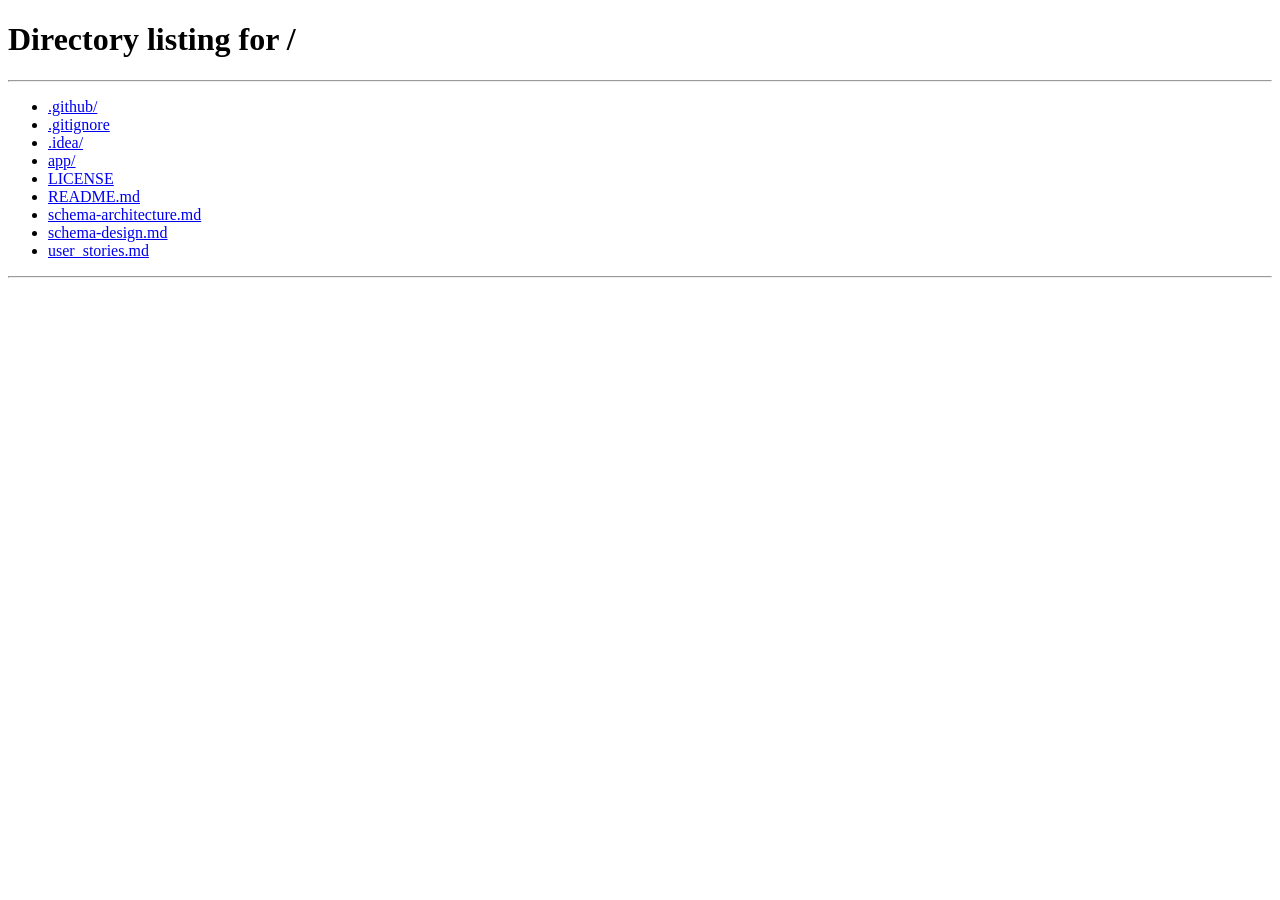
<file: app/src/main/resources/static/pages/addPrescription.html>
<!-- addPrescription.html -->
<!DOCTYPE html>
<html lang="en">

<head>
    <meta charset="UTF-8">
    <link rel="icon" type="image/svg+xml" href="../assets/images/logo/logo.png" />
    <title>DoctorDashboard</title>
    <link rel="stylesheet" href="../assets/css/adminDashboard.css">
    <link rel="stylesheet" href="../assets/css/doctorDashboard.css">
    <link rel="stylesheet" href="../assets/css/addPrescription.css">
    <link rel="stylesheet" href="../assets/css/style.css">
    <script src="../js/render.js" defer></script>
    <script src="../js/util.js" defer></script>
    <script src="../js/components/header.js" defer></script>
    <script src="../js/components/footer.js" defer></script>
    <script type="module" src = "../js/addPrescription.js"></script>

</head>

<body onload="renderContent()">
    <div class="container">
        <div class="wrapper">
            <div id="header"></div>
            <div class="main-content">
                <div class="form-container">
                    <h2 id="heading">Add <span>Prescription</span></h2>
                    <form>
                        <label for="patientName">Patient Name</label>
                        <input type="text" id="patientName" disabled>

                        <label for="medicines">Medicine Names</label>
                        <input type="text" id="medicines" placeholder="e.g. Paracetamol, Vitamin C" required>

                        <label for="dosage">Dosage Instructions</label>
                        <textarea id="dosage" rows="3"
                            placeholder="e.g - Paracetamol"></textarea>

                        <label for="notes">Additional Notes</label>
                        <textarea id="notes" rows="3"
                            placeholder="Any precautions or observations (optional)"></textarea>

                        <button type="submit" class="btn-primary" id="savePrescription">Add Prescription</button>
                        <button type="button" onclick="selectRole('doctor')" class="btn-secondary">Cancel</button>
                    </form>
                </div>
            </div>
            <div id="footer"></div>
        </div>
    </div>
</body>
</html>
</file>
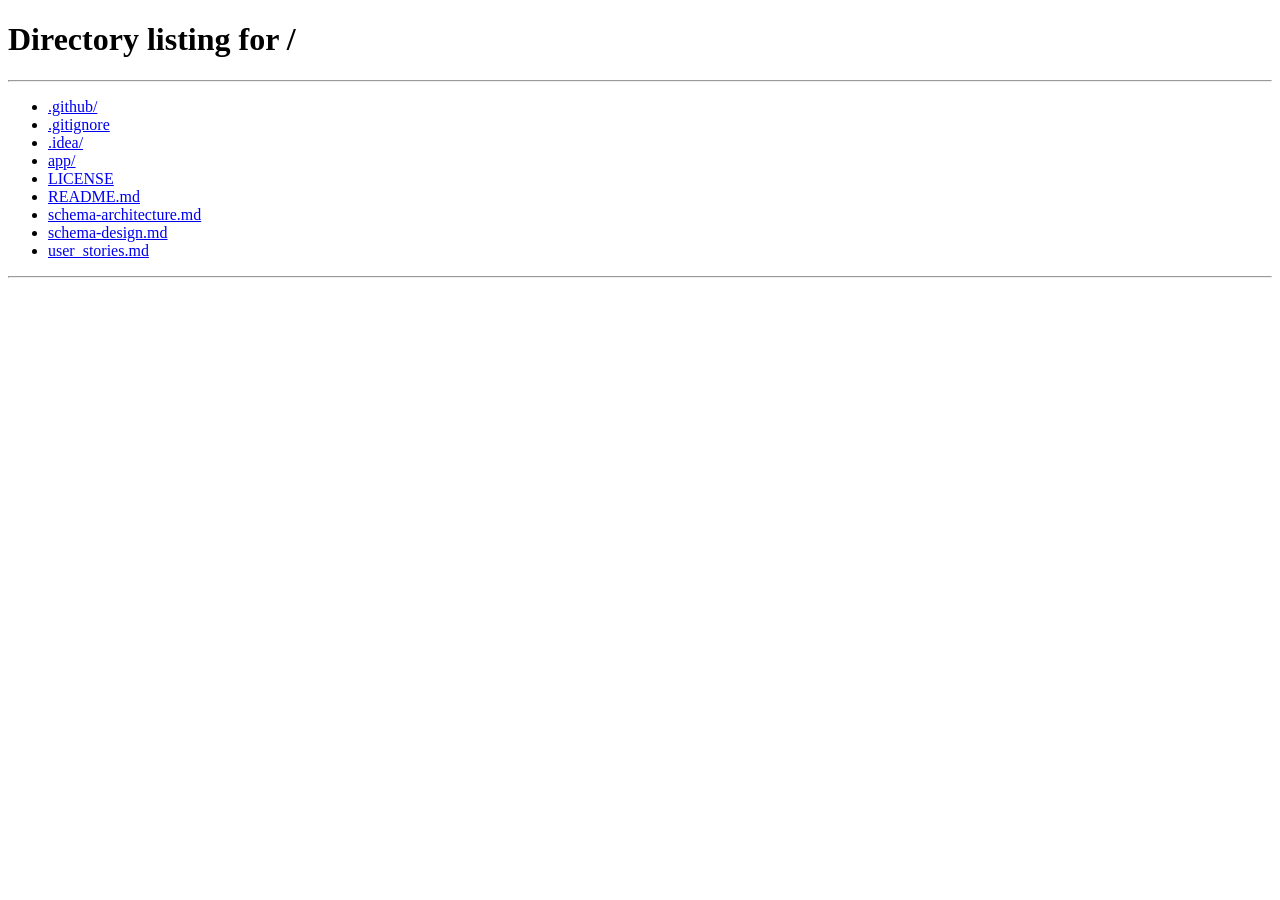
<file: app/src/main/resources/static/pages/patientAppointments.html>
<!-- patientAppointment.html -->
<!DOCTYPE html>
<html lang="en">

<head>
  <meta charset="UTF-8">
  <link rel="icon" type="image/svg+xml" href="../assets/images/logo/logo.png" />
  <title>Patient Appointments</title>
  <link rel="stylesheet" href="../assets/css/adminDashboard.css">
  <link rel="stylesheet" href="../assets/css/doctorDashboard.css">
  <link rel="stylesheet" href="../assets/css/style.css">
  <script src="../js/render.js" defer></script>
  <script src="../js/util.js" defer></script>
  <script src="../js/components/header.js" defer></script>
  <script src="../js/components/footer.js" defer></script>
  <script type="module" src="../js/patientAppointment.js" defer></script>
</head>

<body onload="renderContent()">
  <div class="container">
    <div class="wrapper">
      <div id="header"></div>
      <div class="main-content">
        <h2>Patient <span>Appointment</span></h2>
        <input type="text" id="searchBar" class="searchBar" placeholder="Search Bar for custom output" />
                <div class="filter-wrapper">
                    <select class="filter-select" id="appointmentFilter">
                        <option value="allAppointments">All Appointments</option>
                        <option value="future">Upcoming Appointments</option>
                        <option value="past">Past Appointments</option>
                    </select>
                </div>
        <table id="patientTable">
          <thead class="table-header">
            <tr>
              <th>Patient Name</th>
              <th>Doctor Name</th>
              <th>Date</th>
              <th>Time</th>
              <th>Actions</th>
            </tr>
          </thead>
          <tbody id="patientTableBody">
            <!-- rows will be inserted here dynamically -->
          </tbody>
        </table>
      </div>
      <div id="footer"></div>
    </div>
  </div>
</body>
</html>
</file>
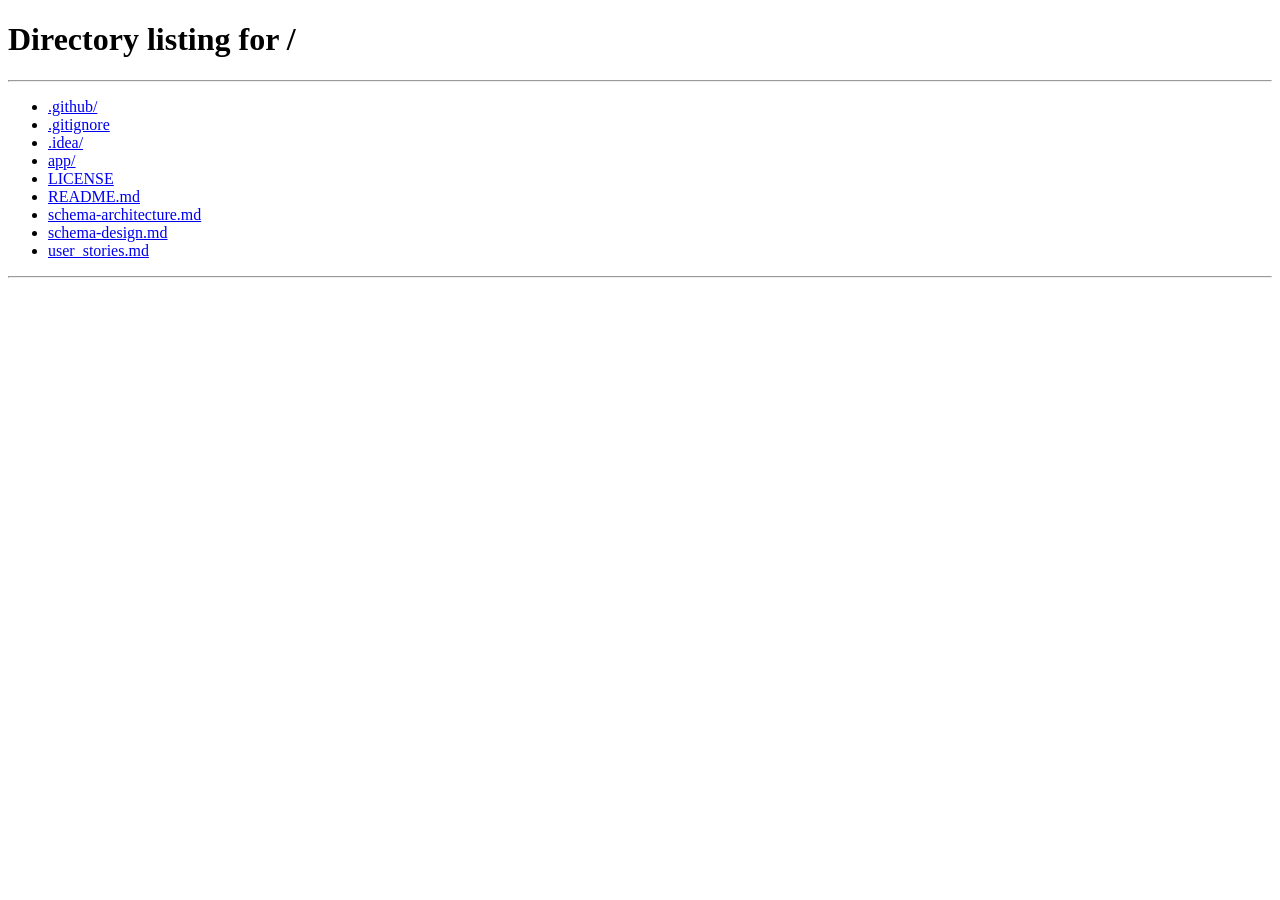
<file: app/src/main/resources/static/pages/patientRecord.html>
<!-- patientRecord.html -->
<!-- for doctor to see patient details -->
<!DOCTYPE html>
<html lang="en">
<head>
    <meta charset="UTF-8">
    <link rel="icon" type="image/svg+xml" href="../assets/images/logo/logo.png" />
    <title>DoctorDashboard</title>
    <link rel = "stylesheet" href = "../assets/css/adminDashboard.css">
    <link rel = "stylesheet" href = "../assets/css/doctorDashboard.css">
    <link rel = "stylesheet" href = "../assets/css/style.css">
    <script src = "../js/render.js" defer></script>
    <script src = "../js/util.js" defer></script>
    <script src = "../js/components/header.js" defer></script>
    <script src = "../js/components/footer.js" defer></script>
    <script type = "module" src = "../js/components/patientRecordRow.js" defer></script>
    <script type = "module" src = "../js/patientRecordServices.js" defer></script>
</head>
<body onload="renderContent()">
    <div class="container">
        <div class="wrapper">
            <div id="header"></div>
            <div class="main-content">
                <h2>Patient <span>Record</span></h2>
                <table id="patientTable">
                  <thead class="table-header">
                    <tr>
                      <th>Date</th>
                      <th>Appointment ID</th>
                      <th>Patient ID</th>
                      <th>Prescription</th>
                    </tr>
                  </thead>
                  <tbody id="patientTableBody"></tbody>
                </table>
              </div>
            <div id="footer"></div>
        </div>
    </div>

</body>  
</html>
</file>
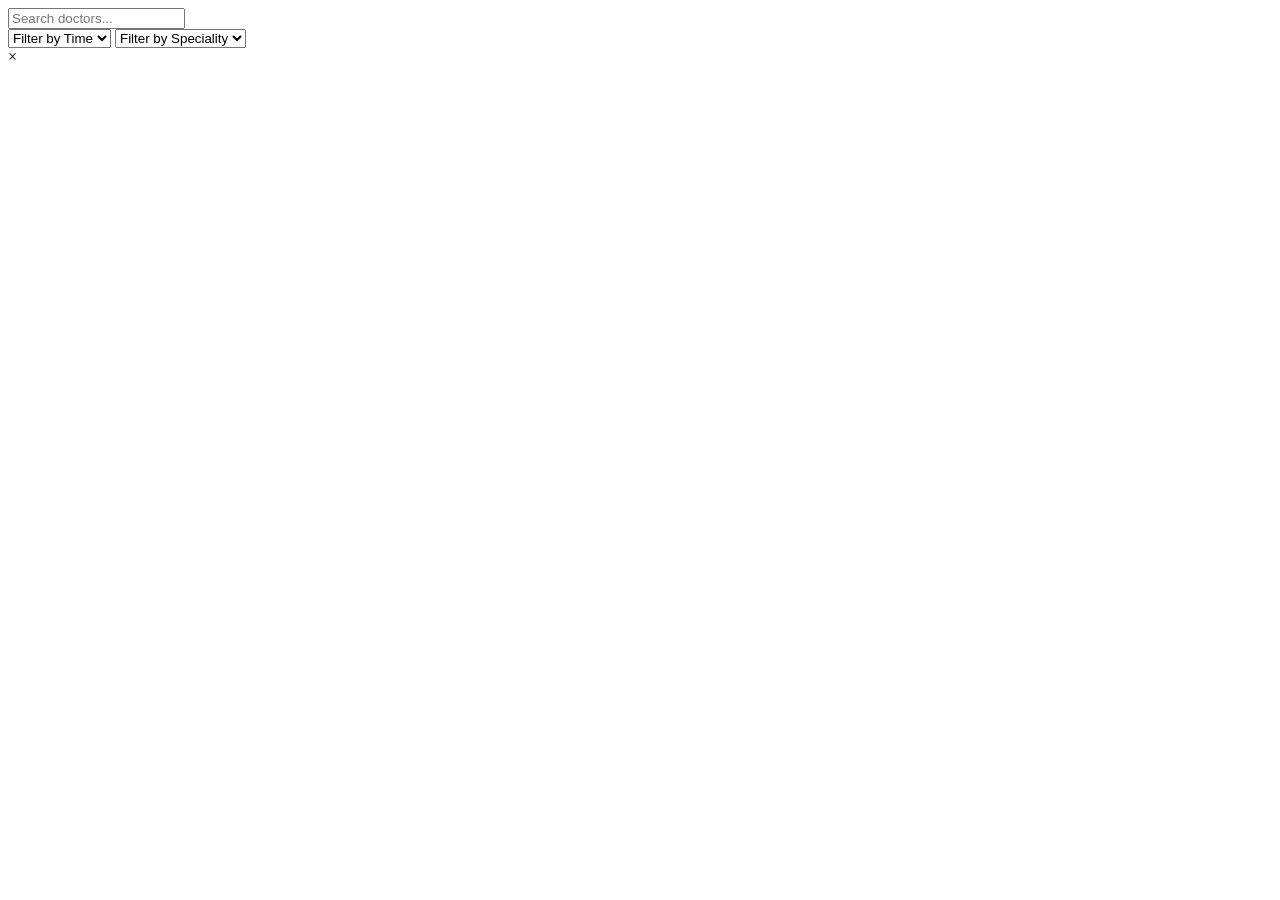
<file: app/src/main/resources/templates/admin/adminDashboard.html>
<!DOCTYPE html>
<html xmlns:th="http://www.thymeleaf.org">
<head>
    <meta charset="UTF-8">
    <link rel="icon" type="image/png" th:href="@{/assets/images/logo/logo.png}" />
    <title>Admin Dashboard</title>

    <link rel="stylesheet" th:href="@{/assets/css/adminDashboard.css}">
    <link rel="stylesheet" th:href="@{/assets/css/style.css}">

    <script th:src="@{/js/render.js}" defer></script>
    <script th:src="@{/js/util.js}" defer></script>
    <script th:src="@{/js/components/header.js}" defer></script>
    <script th:src="@{/js/components/footer.js}" defer></script>
</head>
<body onload="renderContent()">
<div class="container">
    <div class="wrapper">
        <div id="header"></div>

        <main class="main-content">
            <input type="text" id="searchBar" placeholder="Search doctors...">

            <div class="filters">
                <select id="timeFilter">
                    <option value="">Filter by Time</option>
                    <option value="AM">AM</option>
                    <option value="PM">PM</option>
                </select>

                <select id="specialityFilter">
                    <option value="">Filter by Speciality</option>
                    <option value="cardiologist">Cardiologist</option>
                    <option value="dentist">Dentist</option>
                    <option value="dermatologist">Dermatologist</option>
                    <option value="neurologist">Neurologist</option>
                    <option value="orthopedist">Orthopedist</option>
                    <option value="pediatrician">Pediatrician</option>
                </select>
            </div>

            <div id="content"></div>
        </main>

        <div id="footer"></div>
    </div>
</div>

<div id="modal" class="modal">
    <div class="modal-content">
        <span id="closeModal" class="close">&times;</span>
        <div id="modal-body"></div>
    </div>
</div>

<script type="module" th:src="@{/js/adminDashboard.js}" defer></script>
</body>
</html>
</file>
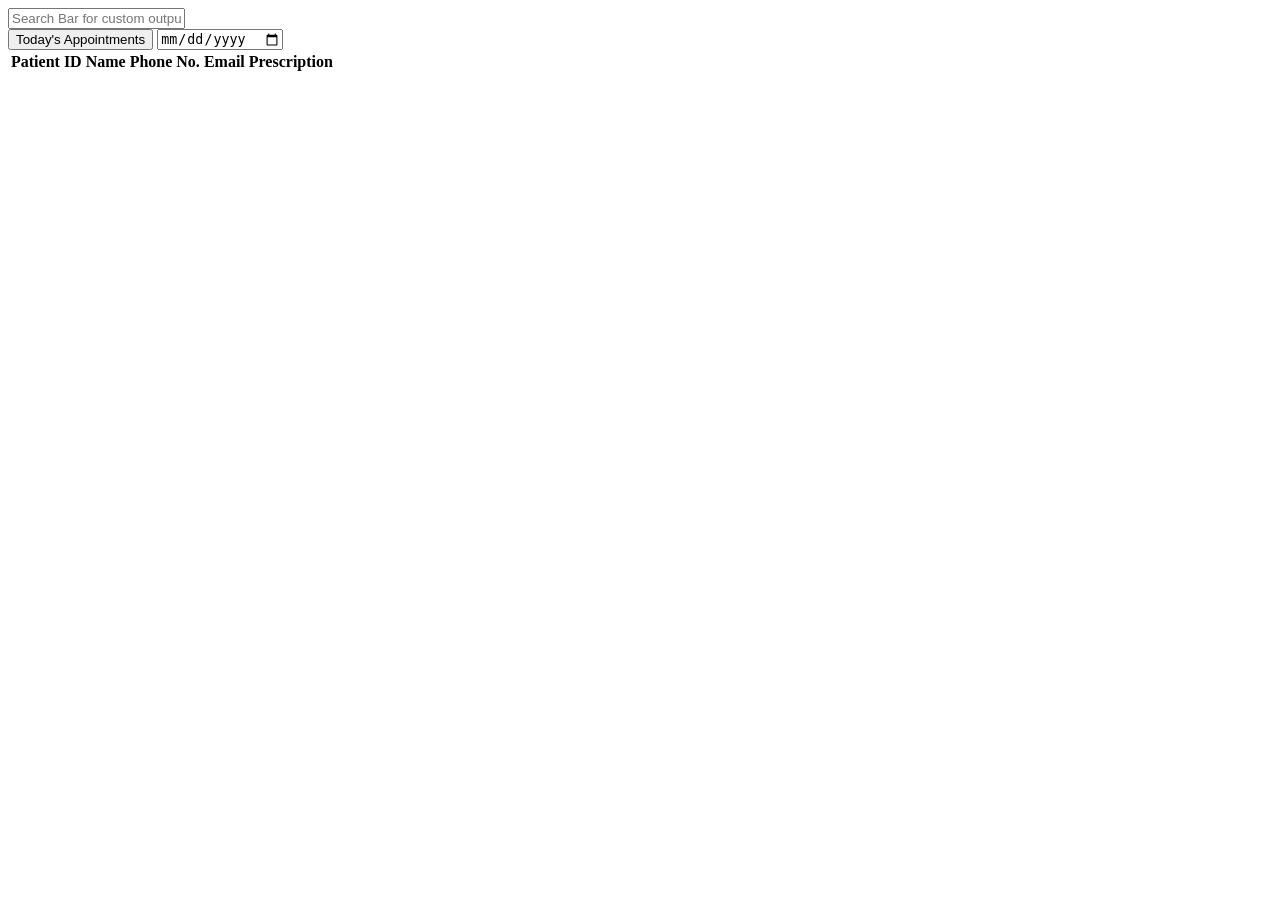
<file: app/src/main/resources/templates/doctor/doctorDashboard.html>
<!-- doctorDashboard.html -->
<!DOCTYPE html>
<html xmlns:th="http://www.thymeleaf.org">
<head>
    <meta charset="UTF-8">
    <link rel="icon" type="image/png" th:href="@{/assets/images/logo/logo.png}" />
    <title>Doctor Dashboard</title>

    <link rel="stylesheet" th:href="@{/assets/css/adminDashboard.css}">
    <link rel="stylesheet" th:href="@{/assets/css/doctorDashboard.css}">
    <link rel="stylesheet" th:href="@{/assets/css/style.css}">

    <script th:src="@{/js/render.js}" defer></script>
    <script th:src="@{/js/util.js}" defer></script>
    <script th:src="@{/js/components/header.js}" defer></script>
    <script th:src="@{/js/components/footer.js}" defer></script>
    <script type="module" th:src="@{/js/doctorDashboard.js}" defer></script>
</head>
<body onload="renderContent()">
<div class="container">
    <div class="wrapper">
        <div id="header"></div>

        <div class="main-content">
            <input type="text" id="searchBar" class="searchBar" placeholder="Search Bar for custom output" />

            <div class="filters">
                <button id="todayButton">Today's Appointments</button>
                <input type="date" id="datePicker" />
            </div>

            <table id="patientTable">
                <thead>
                <tr>
                    <th>Patient ID</th>
                    <th>Name</th>
                    <th>Phone No.</th>
                    <th>Email</th>
                    <th>Prescription</th>
                </tr>
                </thead>
                <tbody id="patientTableBody"></tbody>
            </table>
        </div>

        <div id="footer"></div>
    </div>
</div>
</body>
</html>
</file>
<file: app/src/main/resources/static/assets/css/adminDashboard.css>
/*this is the style sheet for the adminDashboard. */

* {
    margin: 0;
    padding: 0;
    box-sizing: border-box;
}

html, body {
    height: 100%;
    font-family: Arial, sans-serif;
}

.wrapper {
    display: flex;
    flex-direction: column;
    min-height: 100vh;
}

h2 {
    font-size: 32px;
    font-weight: bold;
    margin-bottom: 50px;
    color: #003e3e;
}

.main-content {
    flex-grow: 1;
    padding: 40px;
    display: flex;
    flex-direction: column;
    text-align: center;
    background-image: url("../images/defineRole/index.png");
    background-size: cover;
    background-position: center;
    background-repeat: no-repeat;
    background-attachment: fixed;
}

button {
    background-color: #A62B1F;
    color: white;
    border: none;
    border-radius: 12px;
    padding: 10px 20px;
    margin-top: 20px;
    width: 200px;
    cursor: pointer;
    font-size: 16px;
}

button:hover {
    background-color: #A62B1F;
}

.adminBtn {
    background-color: #f4f4f4;
    color: #333;
    font-weight: bold;
    width: 110px;
    padding: 10px 0;
    border: none;
    cursor: pointer;
}

.adminBtn:hover {
    color: #A62B1F;
}
</file>
<file: app/src/main/resources/static/assets/css/doctorDashboard.css>
/* This is the style sheet for the doctorDashboard.html */

.table-header {
    font-size: 24px;
    color: #015c5d;
    margin-bottom: 30px;
    margin-right: 0;
}

table {
    width: 100%;
    border-collapse: collapse;
    font-family: sans-serif;
    margin-top: 20px;
}

thead {
    background-color: #33333310;
    color: #fff;
}

td, th {
    padding: 12px 16px;
    text-align: center;
    border-bottom: 1px solid #ddd;
}

tbody tr:nth-child(even) {
    background-color: #f9f9f959;
}

tbody tr:nth-child(odd) {
    background-color: #ffffffc0;
}

tbody tr:hover {
    background-color: #015c5d39;
}

.prescription-btn {
    width: 30px;
    height: 30px;
    cursor: pointer;
    transition: transform 0.2s ease, filter 0.2s ease;
}

.prescription-btn:hover {
    transform: scale(1.1);
    filter: brightness(1.2);
}

.prescription-btn:active {
    transform: scale(0.95);
}

.noPatientRecord {
    font-size: 16px;
    font-style: italic;
    color: grey;
}

.today-btn {
    margin-right: 10px;
    padding: 10px;
    background-color: #015c5d;
}

.date-picker {
    margin-left: 10px;
    margin-top: 13px;
    border-radius: 8px;
    padding: 10px;
    height: 30px;
}
</file>
<file: app/src/main/resources/static/assets/css/addPrescription.css>
/* This is the stylesheet for the addPrescription.html */

.form-container {
    width: 100%; 
    max-width: 600px;
    background: #ffffffc8;
    margin: 50px auto;
    padding: 30px;
    border-radius: 15px;
    box-shadow: 0 4px 12px rgba(0, 0, 0, 0.1);
    animation: fadeIn 0.5s ease-in-out;
  }

  .container h2 {
    text-align: center;
    color: #222;
    font-size: 28px;
    margin-bottom: 25px;
  }

  .container h2 span {
    color: #A62B1F;
  }

  label {
    display: block;
    margin-bottom: 6px;
    font-weight: 500;
    color: #333;
    text-align: left;
    font-size: 13px;
  }

  input, textarea {
    width: 100%;
    padding: 12px;
    resize: vertical;
    margin-bottom: 20px;
    border: 1px solid #cccccc6e;
    border-radius: 8px;
    font-size: 15px;
    outline: none;
    transition: 0.3s;
    font-family: "Verdana";
  }

  input:focus, textarea:focus {
    border-color: #015c5d;
    box-shadow: 0 0 4px #a7f3d0;
    filter: brightness(1.5);
  }

  #patientName{
    background-color: #bdbcbc80;
  }
  .btn-primary {
    background-color: #047857;
    color: #fff;
    padding: 14px;
    width: 100%;
    border: none;
    border-radius: 8px;
    font-size: 16px;
    cursor: pointer;
    transition: 0.3s;
  }

  .btn-primary:hover {
    background-color: #065f46;
  }

  .btn-secondary {
    background-color: transparent;
    color: #333;
    border: 1px solid #ccc;
    padding: 12px;
    width: 100%;
    border-radius: 8px;
    font-size: 15px;
    margin-top: 12px;
    cursor: pointer;
  }

  .btn-secondary:hover{
    color: #fff;
  }

  @keyframes fadeIn {
    from { opacity: 0; transform: translateY(30px); }
    to   { opacity: 1; transform: translateY(0); }
  }
</file>
<file: app/src/main/resources/static/assets/css/style.css>
/* This is the style sheet for global change across the files. */

/* style.css */
.header {
    display: flex;
    justify-content: space-between;
    align-items: center;
    background-color: #f4f4f4;
    color: #333;
    padding: 10px 20px;
    border-bottom: 2px solid #ccc;
    flex-wrap: wrap;
    min-height: 60px;
  }
  
  /* Logo section with image + title */
  .logo-link{
    display: flex;
    align-items: center;
    gap: 10px;
    
  }
  
  .logo-img {
    height: 40px;
    width: auto;
    max-width: 100%;
    object-fit: contain;
  }
  
  /* Logo text / slogan */
  .logo-title {
    font-size: 20px;
    font-weight: bold;
    color: #333;
  }
  
  /* Nav links styling */
  nav a {
    margin-left: 20px;
    margin-right: 20px;
    text-decoration: none;
    color: #333;
    font-weight: bold;
  }
  
  nav a:hover {
    color: #003e3e;
  }
  

  /* Responsive behavior */
  @media (max-width: 600px) {
    .header {
      flex-direction: column;
      align-items: flex-start;
    }
  
    nav {
      margin-top: 10px;
    }
  
    nav a {
      margin-left: 0;
      margin-right: 10px;
    }
  
    .logo-img {
      height: 30px;
    }
  
    .logo-title {
      font-size: 18px;
    }
  }

  .doctorHeader{
    margin-right: 30px
  }
  .doctorHeader:hover{
    color:#A62B1F;
  }
/* Footer Section */
.footer {
    background-color: #f4f4f4;
    color: #fff;
    padding: 40px 20px;
    border-top: 2px solid #f4f4f4;
    
  }
  
  .footer-container {
    display: flex;
    flex-wrap: wrap;
    justify-content: space-between;
    gap: 30px;
    max-width: 1200px;
    margin: 0 auto;
  }
  
  .footer-logo {
    flex: 1 1 250px;
    display: flex;
    flex-direction: column;
    align-items: flex-start;
    gap: 15px;
  }
  
  .footer-logo img {
    height: 50px;
    width: auto;
  }
  
  .footer-logo p {
    font-size: 14px;
    color: #0a0a23;
  }
  
  .footer-links {
    display: flex;
    flex: 2 1 500px;
    justify-content: space-between;
    flex-wrap: wrap;
    gap: 20px;
  }
  
  .footer-column {
    display: flex;
    flex-direction: column;
    gap: 10px;
  }
  
  .footer-column h4 {
    font-size: 16px;
    font-weight: bold;
    margin-bottom: 8px;
    color: #0a0a23;
  }
  
  .footer-column a {
    text-decoration: none;
    color: #0a0a23;
    font-size: 14px;
  }
  
  .footer-column a:hover {
    color: #003e3e;
    transition: color 0.3s ease;
  }
  
  /* Mobile Responsiveness */
  @media (max-width: 768px) {
    .footer-container {
      flex-direction: column;
      align-items: flex-start;
    }
  
    .footer-links {
      flex-direction: column;
      gap: 20px;
    }
  }
  

  .modal {
    display: none;
    position: fixed;
    z-index: 999;
    padding-top: 60px;
    left: 0;
    top: 0;
    width: 100%;
    height: 100%;
    background-color: rgba(0,0,0,0.6);
  }
  
  .modal-content {
    background-color: white;
    margin: auto;
    padding: 30px;
    border-radius: 10px;
    width: 400px;
    position: relative;
  }
  
  .modal-content h2{
    font-size: 32px;
  }

  .close {
    color: #aaa;
    position: absolute;
    right: 20px;
    top: 15px;
    font-size: 28px;
    font-weight: bold;
    cursor: pointer;
  }
  
  .close:hover {
    color: black;
  }



  .dashboard-btn{
    width: 100%;
  }

  .input-field {
    padding: 10px;
    border: 1px solid #ccc;
    font-size: 16px;
    margin-top: 10px;
    margin-bottom: 20px;
    width: 100%;
    appearance: none; /* Remove default OS styles */
    background-color: #fff;
    color: #333;
    cursor: pointer;
    border-radius: 8px;
  }
  
  .input-field:hover {
    border-color: #015c5d;
    background-color: #f0fdfd;
  }
  
  .input-field:focus {
    outline: none;
    border-color: #015c5d;
    box-shadow: 0 0 5px rgba(1, 92, 93, 0.5);
    filter: brightness(1.2);
  }
  
  .select-dropdown option {
    font-size: 16px;
    padding: 10px;
  }
  

  #content {
    display: grid;
    grid-template-columns: repeat(auto-fit, minmax(315px, 1fr));
    gap: 40px;
    padding: 20px;
  }

  .doctor-card {
    display: flex;
    flex-direction: column;
    justify-content: space-between;
    border: 1px solid #ddd;
    border-radius: 10px;
    width:auto;
    overflow: hidden;
    background-color: #fff;
    box-shadow: 0 4px 6px rgba(0,0,0,0.1);
    transition: transform 0.2s ease;
  }
  
  .doctor-card:hover {
    transform: scale(1.02);
  }
  
  .doctor-info {
    padding: 12px;
    flex-grow: 1;
  }
  
  .doctor-info h3 {
    margin-top: 30px;
    font-size: 24px;
    color: #015c5d;
  }
  
  .doctor-info p {
    margin: 20px 0px;
    font-size: 14px;
    color: #555;
  }
  
  .card-actions {
    background-color: #e28282;
    padding: 10px;
    text-align: center;
  }

  .card-actions:hover {
    background-color: #d26969;
  }
  
  .card-actions button {
    background: transparent;
    border: none;
    color: #fff;
    font-weight: bold;
    cursor: pointer;
  }
  
  .card-actions button:hover {
    color: #fff;
    border-color: #015c5d;
  }
  
  #roleSelector {
    width:auto;
    border-radius: 10px;
  }
  
  span {
    color : #A62B1F;
  }

  .searchBar{
    height: 30px;
    padding:20px;
    font-size: 16px;
    margin-bottom: 30px;
    border: 0.2px solid grey;
}

  .searchBar:focus{
    outline: none;
    border-color: #015c5d;
    box-shadow: 0 0 5px rgba(1, 92, 93, 0.697);
}

.filter-wrapper {
  width: 350px;
  display: flex;
  flex-direction: row;
  
}

.filter-select {
  margin-right: 8px;
  width: 100%;
  padding: 8px 12px;
  border: 1px solid #ccc;
  border-radius: 6px;
  background-color: #fff;
  color: #333;
  font-size: 14px;
  background-position: right 10px center;
  background-size: 16px 16px;
  cursor: pointer;
  transition: border-color 0.2s, box-shadow 0.2s;
}

.filter-select:focus {
  border-color: #015c5d;
  box-shadow: 0 0 5px rgba(1, 92, 93, 0.697);
  outline: none;
}

.availabilityLabel{
  margin-bottom: 8px;
}

.availability-container {
  margin-bottom: 1rem;
  
}

.checkbox-group {
  display: flex;
  flex-direction: column;
  gap: 1rem;
  margin-top: 1rem;
}

.checkbox-group label {
  font-weight: 500;
  cursor: pointer;
}

.checkbox-group input[type="checkbox"] {
  margin-right: 0.5rem;
  accent-color: #015c5db8; 
}
</file>
